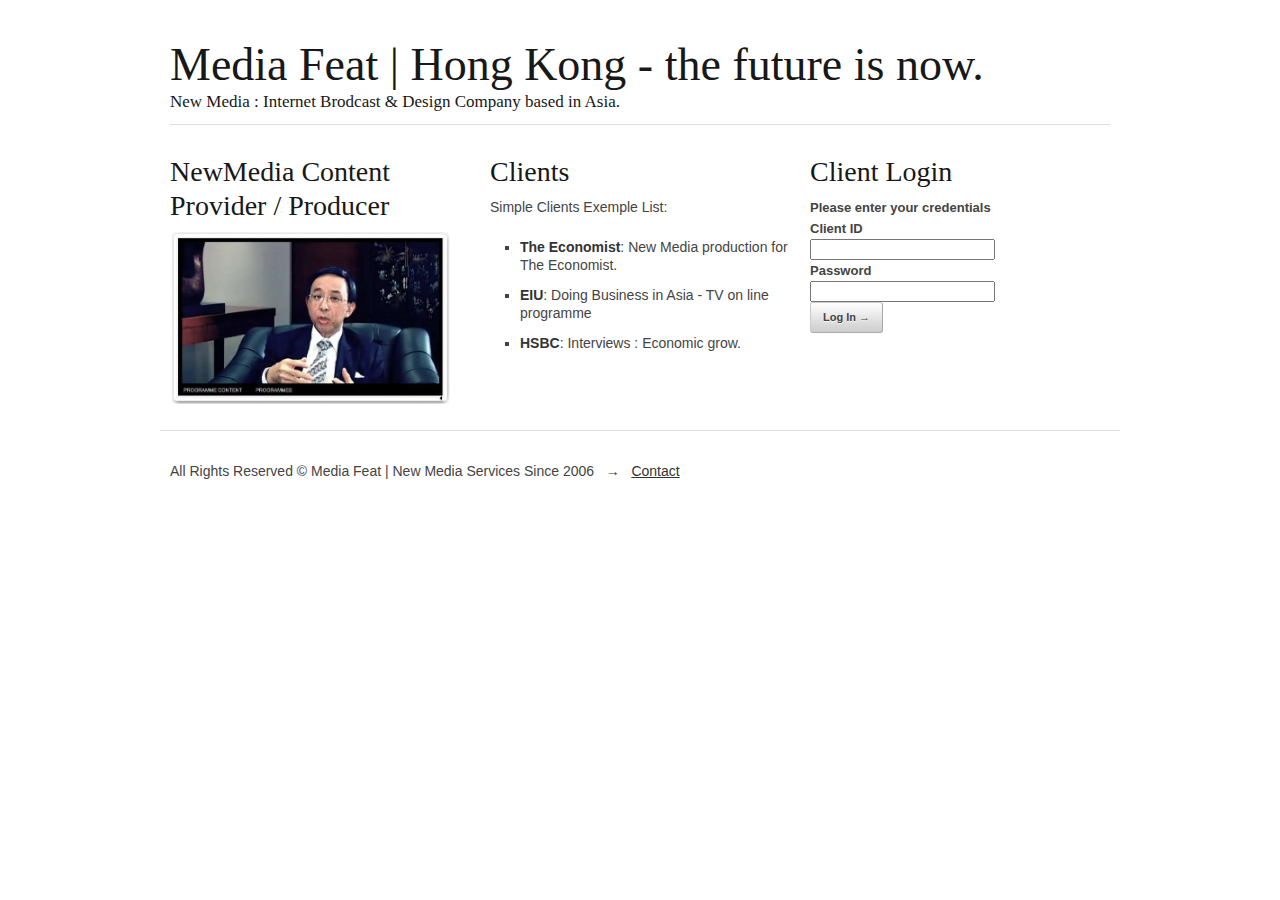
<file: index.html>
<!doctype html>
<!--[if lt IE 7 ]><html class="ie ie6" lang="en"> <![endif]-->
<!--[if IE 7 ]><html class="ie ie7" lang="en"> <![endif]-->
<!--[if IE 8 ]><html class="ie ie8" lang="en"> <![endif]-->
<!--[if (gte IE 9)|!(IE)]><!--><html lang="en"> <!--<![endif]-->
<head>
 
<meta charset="utf-8"/>
<title>Media Feat | Hong Kong - the future is now.</title>
<meta name="description" content="Media Feat | Hong Kong">
<meta name="author" content="Media Feat | Hong Kong">
<!--[if lt IE 9]>
		<script src="http://html5shim.googlecode.com/svn/trunk/html5.js"></script>
	<![endif]-->
 
<meta name="viewport" content="width=device-width, initial-scale=1, maximum-scale=1"/>
 
<meta name="google-site-verification" content="J5Jes_4GvC5O5lX2n43VJopeFG-y0S60xOU2uRZJtkw"/>
 
<script type="text/javascript">window.NREUM||(NREUM={}),__nr_require=function(t,e,n){function r(n){if(!e[n]){var o=e[n]={exports:{}};t[n][0].call(o.exports,function(e){var o=t[n][1][e];return r(o||e)},o,o.exports)}return e[n].exports}if("function"==typeof __nr_require)return __nr_require;for(var o=0;o<n.length;o++)r(n[o]);return r}({1:[function(t,e,n){function r(t){try{s.console&&console.log(t)}catch(e){}}var o,i=t("ee"),a=t(14),s={};try{o=localStorage.getItem("__nr_flags").split(","),console&&"function"==typeof console.log&&(s.console=!0,-1!==o.indexOf("dev")&&(s.dev=!0),-1!==o.indexOf("nr_dev")&&(s.nrDev=!0))}catch(c){}s.nrDev&&i.on("internal-error",function(t){r(t.stack)}),s.dev&&i.on("fn-err",function(t,e,n){r(n.stack)}),s.dev&&(r("NR AGENT IN DEVELOPMENT MODE"),r("flags: "+a(s,function(t,e){return t}).join(", ")))},{}],2:[function(t,e,n){function r(t,e,n,r,o){try{d?d-=1:i("err",[o||new UncaughtException(t,e,n)])}catch(s){try{i("ierr",[s,(new Date).getTime(),!0])}catch(c){}}return"function"==typeof f?f.apply(this,a(arguments)):!1}function UncaughtException(t,e,n){this.message=t||"Uncaught error with no additional information",this.sourceURL=e,this.line=n}function o(t){i("err",[t,(new Date).getTime()])}var i=t("handle"),a=t(15),s=t("ee"),c=t("loader"),f=window.onerror,u=!1,d=0;c.features.err=!0,t(1),window.onerror=r;try{throw new Error}catch(l){"stack"in l&&(t(8),t(7),"addEventListener"in window&&t(5),c.xhrWrappable&&t(9),u=!0)}s.on("fn-start",function(t,e,n){u&&(d+=1)}),s.on("fn-err",function(t,e,n){u&&(this.thrown=!0,o(n))}),s.on("fn-end",function(){u&&!this.thrown&&d>0&&(d-=1)}),s.on("internal-error",function(t){i("ierr",[t,(new Date).getTime(),!0])})},{}],3:[function(t,e,n){t("loader").features.ins=!0},{}],4:[function(t,e,n){function r(t){}if(window.performance&&window.performance.timing&&window.performance.getEntriesByType){var o=t("ee"),i=t("handle"),a=t(8),s=t(7);t("loader").features.stn=!0,t(6);var c=NREUM.o.EV;o.on("fn-start",function(t,e){var n=t[0];n instanceof c&&(this.bstStart=Date.now())}),o.on("fn-end",function(t,e){var n=t[0];n instanceof c&&i("bst",[n,e,this.bstStart,Date.now()])}),a.on("fn-start",function(t,e,n){this.bstStart=Date.now(),this.bstType=n}),a.on("fn-end",function(t,e){i("bstTimer",[e,this.bstStart,Date.now(),this.bstType])}),s.on("fn-start",function(){this.bstStart=Date.now()}),s.on("fn-end",function(t,e){i("bstTimer",[e,this.bstStart,Date.now(),"requestAnimationFrame"])}),o.on("pushState-start",function(t){this.time=Date.now(),this.startPath=location.pathname+location.hash}),o.on("pushState-end",function(t){i("bstHist",[location.pathname+location.hash,this.startPath,this.time])}),"addEventListener"in window.performance&&(window.performance.clearResourceTimings?window.performance.addEventListener("resourcetimingbufferfull",function(t){i("bstResource",[window.performance.getEntriesByType("resource")]),window.performance.clearResourceTimings()},!1):window.performance.addEventListener("webkitresourcetimingbufferfull",function(t){i("bstResource",[window.performance.getEntriesByType("resource")]),window.performance.webkitClearResourceTimings()},!1)),document.addEventListener("scroll",r,!1),document.addEventListener("keypress",r,!1),document.addEventListener("click",r,!1)}},{}],5:[function(t,e,n){function r(t){for(var e=t;e&&!e.hasOwnProperty(u);)e=Object.getPrototypeOf(e);e&&o(e)}function o(t){s.inPlace(t,[u,d],"-",i)}function i(t,e){return t[1]}var a=t("ee").get("events"),s=t(16)(a),c=t("gos"),f=XMLHttpRequest,u="addEventListener",d="removeEventListener";e.exports=a,"getPrototypeOf"in Object?(r(document),r(window),r(f.prototype)):f.prototype.hasOwnProperty(u)&&(o(window),o(f.prototype)),a.on(u+"-start",function(t,e){if(t[1]){var n=t[1];if("function"==typeof n){var r=c(n,"nr@wrapped",function(){return s(n,"fn-",null,n.name||"anonymous")});this.wrapped=t[1]=r}else"function"==typeof n.handleEvent&&s.inPlace(n,["handleEvent"],"fn-")}}),a.on(d+"-start",function(t){var e=this.wrapped;e&&(t[1]=e)})},{}],6:[function(t,e,n){var r=t("ee").get("history"),o=t(16)(r);e.exports=r,o.inPlace(window.history,["pushState","replaceState"],"-")},{}],7:[function(t,e,n){var r=t("ee").get("raf"),o=t(16)(r);e.exports=r,o.inPlace(window,["requestAnimationFrame","mozRequestAnimationFrame","webkitRequestAnimationFrame","msRequestAnimationFrame"],"raf-"),r.on("raf-start",function(t){t[0]=o(t[0],"fn-")})},{}],8:[function(t,e,n){function r(t,e,n){t[0]=a(t[0],"fn-",null,n)}function o(t,e,n){this.method=n,this.timerDuration="number"==typeof t[1]?t[1]:0,t[0]=a(t[0],"fn-",this,n)}var i=t("ee").get("timer"),a=t(16)(i);e.exports=i,a.inPlace(window,["setTimeout","setImmediate"],"setTimer-"),a.inPlace(window,["setInterval"],"setInterval-"),a.inPlace(window,["clearTimeout","clearImmediate"],"clearTimeout-"),i.on("setInterval-start",r),i.on("setTimer-start",o)},{}],9:[function(t,e,n){function r(t,e){d.inPlace(e,["onreadystatechange"],"fn-",s)}function o(){var t=this,e=u.context(t);t.readyState>3&&!e.resolved&&(e.resolved=!0,u.emit("xhr-resolved",[],t)),d.inPlace(t,v,"fn-",s)}function i(t){w.push(t),h&&(g=-g,b.data=g)}function a(){for(var t=0;t<w.length;t++)r([],w[t]);w.length&&(w=[])}function s(t,e){return e}function c(t,e){for(var n in t)e[n]=t[n];return e}t(5);var f=t("ee"),u=f.get("xhr"),d=t(16)(u),l=NREUM.o,p=l.XHR,h=l.MO,m="readystatechange",v=["onload","onerror","onabort","onloadstart","onloadend","onprogress","ontimeout"],w=[];e.exports=u;var y=window.XMLHttpRequest=function(t){var e=new p(t);try{u.emit("new-xhr",[e],e),e.addEventListener(m,o,!1)}catch(n){try{u.emit("internal-error",[n])}catch(r){}}return e};if(c(p,y),y.prototype=p.prototype,d.inPlace(y.prototype,["open","send"],"-xhr-",s),u.on("send-xhr-start",function(t,e){r(t,e),i(e)}),u.on("open-xhr-start",r),h){var g=1,b=document.createTextNode(g);new h(a).observe(b,{characterData:!0})}else f.on("fn-end",function(t){t[0]&&t[0].type===m||a()})},{}],10:[function(t,e,n){function r(t){var e=this.params,n=this.metrics;if(!this.ended){this.ended=!0;for(var r=0;l>r;r++)t.removeEventListener(d[r],this.listener,!1);if(!e.aborted){if(n.duration=(new Date).getTime()-this.startTime,4===t.readyState){e.status=t.status;var i=o(t,this.lastSize);if(i&&(n.rxSize=i),this.sameOrigin){var a=t.getResponseHeader("X-NewRelic-App-Data");a&&(e.cat=a.split(", ").pop())}}else e.status=0;n.cbTime=this.cbTime,u.emit("xhr-done",[t],t),c("xhr",[e,n,this.startTime])}}}function o(t,e){var n=t.responseType;if("json"===n&&null!==e)return e;var r="arraybuffer"===n||"blob"===n||"json"===n?t.response:t.responseText;return i(r)}function i(t){if("string"==typeof t&&t.length)return t.length;if("object"==typeof t){if("undefined"!=typeof ArrayBuffer&&t instanceof ArrayBuffer&&t.byteLength)return t.byteLength;if("undefined"!=typeof Blob&&t instanceof Blob&&t.size)return t.size;if(!("undefined"!=typeof FormData&&t instanceof FormData))try{return JSON.stringify(t).length}catch(e){return}}}function a(t,e){var n=f(e),r=t.params;r.host=n.hostname+":"+n.port,r.pathname=n.pathname,t.sameOrigin=n.sameOrigin}var s=t("loader");if(s.xhrWrappable){var c=t("handle"),f=t(11),u=t("ee"),d=["load","error","abort","timeout"],l=d.length,p=t("id"),h=t(13),m=window.XMLHttpRequest;s.features.xhr=!0,t(9),u.on("new-xhr",function(t){var e=this;e.totalCbs=0,e.called=0,e.cbTime=0,e.end=r,e.ended=!1,e.xhrGuids={},e.lastSize=null,h&&(h>34||10>h)||window.opera||t.addEventListener("progress",function(t){e.lastSize=t.loaded},!1)}),u.on("open-xhr-start",function(t){this.params={method:t[0]},a(this,t[1]),this.metrics={}}),u.on("open-xhr-end",function(t,e){"loader_config"in NREUM&&"xpid"in NREUM.loader_config&&this.sameOrigin&&e.setRequestHeader("X-NewRelic-ID",NREUM.loader_config.xpid)}),u.on("send-xhr-start",function(t,e){var n=this.metrics,r=t[0],o=this;if(n&&r){var a=i(r);a&&(n.txSize=a)}this.startTime=(new Date).getTime(),this.listener=function(t){try{"abort"===t.type&&(o.params.aborted=!0),("load"!==t.type||o.called===o.totalCbs&&(o.onloadCalled||"function"!=typeof e.onload))&&o.end(e)}catch(n){try{u.emit("internal-error",[n])}catch(r){}}};for(var s=0;l>s;s++)e.addEventListener(d[s],this.listener,!1)}),u.on("xhr-cb-time",function(t,e,n){this.cbTime+=t,e?this.onloadCalled=!0:this.called+=1,this.called!==this.totalCbs||!this.onloadCalled&&"function"==typeof n.onload||this.end(n)}),u.on("xhr-load-added",function(t,e){var n=""+p(t)+!!e;this.xhrGuids&&!this.xhrGuids[n]&&(this.xhrGuids[n]=!0,this.totalCbs+=1)}),u.on("xhr-load-removed",function(t,e){var n=""+p(t)+!!e;this.xhrGuids&&this.xhrGuids[n]&&(delete this.xhrGuids[n],this.totalCbs-=1)}),u.on("addEventListener-end",function(t,e){e instanceof m&&"load"===t[0]&&u.emit("xhr-load-added",[t[1],t[2]],e)}),u.on("removeEventListener-end",function(t,e){e instanceof m&&"load"===t[0]&&u.emit("xhr-load-removed",[t[1],t[2]],e)}),u.on("fn-start",function(t,e,n){e instanceof m&&("onload"===n&&(this.onload=!0),("load"===(t[0]&&t[0].type)||this.onload)&&(this.xhrCbStart=(new Date).getTime()))}),u.on("fn-end",function(t,e){this.xhrCbStart&&u.emit("xhr-cb-time",[(new Date).getTime()-this.xhrCbStart,this.onload,e],e)})}},{}],11:[function(t,e,n){e.exports=function(t){var e=document.createElement("a"),n=window.location,r={};e.href=t,r.port=e.port;var o=e.href.split("://");!r.port&&o[1]&&(r.port=o[1].split("/")[0].split("@").pop().split(":")[1]),r.port&&"0"!==r.port||(r.port="https"===o[0]?"443":"80"),r.hostname=e.hostname||n.hostname,r.pathname=e.pathname,r.protocol=o[0],"/"!==r.pathname.charAt(0)&&(r.pathname="/"+r.pathname);var i=!e.protocol||":"===e.protocol||e.protocol===n.protocol,a=e.hostname===document.domain&&e.port===n.port;return r.sameOrigin=i&&(!e.hostname||a),r}},{}],12:[function(t,e,n){function r(t,e){return function(){o(t,[(new Date).getTime()].concat(a(arguments)),null,e)}}var o=t("handle"),i=t(14),a=t(15);"undefined"==typeof window.newrelic&&(newrelic=NREUM);var s=["setPageViewName","addPageAction","setCustomAttribute","finished","addToTrace","inlineHit"],c=["addPageAction"],f="api-";i(s,function(t,e){newrelic[e]=r(f+e,"api")}),i(c,function(t,e){newrelic[e]=r(f+e)}),e.exports=newrelic,newrelic.noticeError=function(t){"string"==typeof t&&(t=new Error(t)),o("err",[t,(new Date).getTime()])}},{}],13:[function(t,e,n){var r=0,o=navigator.userAgent.match(/Firefox[\/\s](\d+\.\d+)/);o&&(r=+o[1]),e.exports=r},{}],14:[function(t,e,n){function r(t,e){var n=[],r="",i=0;for(r in t)o.call(t,r)&&(n[i]=e(r,t[r]),i+=1);return n}var o=Object.prototype.hasOwnProperty;e.exports=r},{}],15:[function(t,e,n){function r(t,e,n){e||(e=0),"undefined"==typeof n&&(n=t?t.length:0);for(var r=-1,o=n-e||0,i=Array(0>o?0:o);++r<o;)i[r]=t[e+r];return i}e.exports=r},{}],16:[function(t,e,n){function r(t){return!(t&&"function"==typeof t&&t.apply&&!t[a])}var o=t("ee"),i=t(15),a="nr@original",s=Object.prototype.hasOwnProperty,c=!1;e.exports=function(t){function e(t,e,n,o){function nrWrapper(){var r,a,s,c;try{a=this,r=i(arguments),s="function"==typeof n?n(r,a):n||{}}catch(u){d([u,"",[r,a,o],s])}f(e+"start",[r,a,o],s);try{return c=t.apply(a,r)}catch(l){throw f(e+"err",[r,a,l],s),l}finally{f(e+"end",[r,a,c],s)}}return r(t)?t:(e||(e=""),nrWrapper[a]=t,u(t,nrWrapper),nrWrapper)}function n(t,n,o,i){o||(o="");var a,s,c,f="-"===o.charAt(0);for(c=0;c<n.length;c++)s=n[c],a=t[s],r(a)||(t[s]=e(a,f?s+o:o,i,s))}function f(e,n,r){if(!c){c=!0;try{t.emit(e,n,r)}catch(o){d([o,e,n,r])}c=!1}}function u(t,e){if(Object.defineProperty&&Object.keys)try{var n=Object.keys(t);return n.forEach(function(n){Object.defineProperty(e,n,{get:function(){return t[n]},set:function(e){return t[n]=e,e}})}),e}catch(r){d([r])}for(var o in t)s.call(t,o)&&(e[o]=t[o]);return e}function d(e){try{t.emit("internal-error",e)}catch(n){}}return t||(t=o),e.inPlace=n,e.flag=a,e}},{}],ee:[function(t,e,n){function r(){}function o(t){function e(t){return t&&t instanceof r?t:t?s(t,a,i):i()}function n(n,r,o){t&&t(n,r,o);for(var i=e(o),a=l(n),s=a.length,c=0;s>c;c++)a[c].apply(i,r);var u=f[v[n]];return u&&u.push([w,n,r,i]),i}function d(t,e){m[t]=l(t).concat(e)}function l(t){return m[t]||[]}function p(t){return u[t]=u[t]||o(n)}function h(t,e){c(t,function(t,n){e=e||"feature",v[n]=e,e in f||(f[e]=[])})}var m={},v={},w={on:d,emit:n,get:p,listeners:l,context:e,buffer:h};return w}function i(){return new r}var a="nr@context",s=t("gos"),c=t(14),f={},u={},d=e.exports=o();d.backlog=f},{}],gos:[function(t,e,n){function r(t,e,n){if(o.call(t,e))return t[e];var r=n();if(Object.defineProperty&&Object.keys)try{return Object.defineProperty(t,e,{value:r,writable:!0,enumerable:!1}),r}catch(i){}return t[e]=r,r}var o=Object.prototype.hasOwnProperty;e.exports=r},{}],handle:[function(t,e,n){function r(t,e,n,r){o.buffer([t],r),o.emit(t,e,n)}var o=t("ee").get("handle");e.exports=r,r.ee=o},{}],id:[function(t,e,n){function r(t){var e=typeof t;return!t||"object"!==e&&"function"!==e?-1:t===window?0:a(t,i,function(){return o++})}var o=1,i="nr@id",a=t("gos");e.exports=r},{}],loader:[function(t,e,n){function r(){if(!m++){var t=h.info=NREUM.info,e=u.getElementsByTagName("script")[0];if(t&&t.licenseKey&&t.applicationID&&e){c(l,function(e,n){t[e]||(t[e]=n)});var n="https"===d.split(":")[0]||t.sslForHttp;h.proto=n?"https://":"http://",s("mark",["onload",a()],null,"api");var r=u.createElement("script");r.src=h.proto+t.agent,e.parentNode.insertBefore(r,e)}}}function o(){"complete"===u.readyState&&i()}function i(){s("mark",["domContent",a()],null,"api")}function a(){return(new Date).getTime()}var s=t("handle"),c=t(14),f=window,u=f.document;NREUM.o={ST:setTimeout,CT:clearTimeout,XHR:f.XMLHttpRequest,REQ:f.Request,EV:f.Event,PR:f.Promise,MO:f.MutationObserver},t(12);var d=""+location,l={beacon:"bam.nr-data.net",errorBeacon:"bam.nr-data.net",agent:"js-agent.newrelic.com/nr-918.min.js"},p=window.XMLHttpRequest&&XMLHttpRequest.prototype&&XMLHttpRequest.prototype.addEventListener&&!/CriOS/.test(navigator.userAgent),h=e.exports={offset:a(),origin:d,features:{},xhrWrappable:p};u.addEventListener?(u.addEventListener("DOMContentLoaded",i,!1),f.addEventListener("load",r,!1)):(u.attachEvent("onreadystatechange",o),f.attachEvent("onload",r)),s("mark",["firstbyte",a()],null,"api");var m=0},{}]},{},["loader",2,10,4,3]);;NREUM.info={beacon:"bam.nr-data.net",errorBeacon:"bam.nr-data.net",licenseKey:"9d98e118fa",applicationID:"17145581",sa:1,agent:"js-agent.newrelic.com/nr-918.min.js"}</script><script type="text/javascript">
//<![CDATA[
try{if (!window.CloudFlare) {var CloudFlare=[{verbose:0,p:0,byc:0,owlid:"cf",bag2:1,mirage2:0,oracle:0,paths:{cloudflare:"/cdn-cgi/nexp/dok3v=1613a3a185/"},atok:"2acb7743599a8b7b9cc289c42812b1df",petok:"a3cc23d74116eef9d145d9e24c70e0b6f7c83cac-1471844673-86400",zone:"mediafeat.com",rocket:"a",apps:0,sha2test:0}];document.write('<script type="text/javascript" src="//ajax.cloudflare.com/cdn-cgi/nexp/dok3v=0489c402f5/cloudflare.min.js"><'+'\/script>');}}catch(e){};
//]]>
</script>
<link rel="stylesheet" href="stylesheets/base.css">
<link rel="stylesheet" href="stylesheets/mf.css">
<link rel="stylesheet" href="stylesheets/layout.css">
 
<link rel="shortcut icon" href="images/favicon.ico">
<link rel="apple-touch-icon" href="images/apple-touch-icon.png">
<link rel="apple-touch-icon" sizes="72x72" href="images/apple-touch-icon-72x72.png"/>
<link rel="apple-touch-icon" sizes="114x114" href="images/apple-touch-icon-114x114.png"/>
<script type="text/rocketscript">
window.NREUM||(NREUM={}),__nr_require=function(t,e,n){function r(n){if(!e[n]){var o=e[n]={exports:{}};t[n][0].call(o.exports,function(e){var o=t[n][1][e];return r(o||e)},o,o.exports)}return e[n].exports}if("function"==typeof __nr_require)return __nr_require;for(var o=0;o<n.length;o++)r(n[o]);return r}({1:[function(t,e,n){function r(t){try{s.console&&console.log(t)}catch(e){}}var o,i=t("ee"),a=t(13),s={};try{o=localStorage.getItem("__nr_flags").split(","),console&&"function"==typeof console.log&&(s.console=!0,-1!==o.indexOf("dev")&&(s.dev=!0),-1!==o.indexOf("nr_dev")&&(s.nrDev=!0))}catch(c){}s.nrDev&&i.on("internal-error",function(t){r(t.stack)}),s.dev&&i.on("fn-err",function(t,e,n){r(n.stack)}),s.dev&&(r("NR AGENT IN DEVELOPMENT MODE"),r("flags: "+a(s,function(t,e){return t}).join(", ")))},{}],2:[function(t,e,n){function r(t,e,n,r,o){try{d?d-=1:i("err",[o||new UncaughtException(t,e,n)])}catch(s){try{i("ierr",[s,(new Date).getTime(),!0])}catch(c){}}return"function"==typeof f?f.apply(this,a(arguments)):!1}function UncaughtException(t,e,n){this.message=t||"Uncaught error with no additional information",this.sourceURL=e,this.line=n}function o(t){i("err",[t,(new Date).getTime()])}var i=t("handle"),a=t(14),s=t("ee"),c=t("loader"),f=window.onerror,u=!1,d=0;c.features.err=!0,t(1),window.onerror=r;try{throw new Error}catch(l){"stack"in l&&(t(7),t(6),"addEventListener"in window&&t(4),c.xhrWrappable&&t(8),u=!0)}s.on("fn-start",function(t,e,n){u&&(d+=1)}),s.on("fn-err",function(t,e,n){u&&(this.thrown=!0,o(n))}),s.on("fn-end",function(){u&&!this.thrown&&d>0&&(d-=1)}),s.on("internal-error",function(t){i("ierr",[t,(new Date).getTime(),!0])})},{}],3:[function(t,e,n){function r(t){}if(window.performance&&window.performance.timing&&window.performance.getEntriesByType){var o=t("ee"),i=t("handle"),a=t(7),s=t(6);t("loader").features.stn=!0,t(5);var c=NREUM.o.EV;o.on("fn-start",function(t,e){var n=t[0];n instanceof c&&(this.bstStart=Date.now())}),o.on("fn-end",function(t,e){var n=t[0];n instanceof c&&i("bst",[n,e,this.bstStart,Date.now()])}),a.on("fn-start",function(t,e,n){this.bstStart=Date.now(),this.bstType=n}),a.on("fn-end",function(t,e){i("bstTimer",[e,this.bstStart,Date.now(),this.bstType])}),s.on("fn-start",function(){this.bstStart=Date.now()}),s.on("fn-end",function(t,e){i("bstTimer",[e,this.bstStart,Date.now(),"requestAnimationFrame"])}),o.on("pushState-start",function(t){this.time=Date.now(),this.startPath=location.pathname+location.hash}),o.on("pushState-end",function(t){i("bstHist",[location.pathname+location.hash,this.startPath,this.time])}),"addEventListener"in window.performance&&(window.performance.clearResourceTimings?window.performance.addEventListener("resourcetimingbufferfull",function(t){i("bstResource",[window.performance.getEntriesByType("resource")]),window.performance.clearResourceTimings()},!1):window.performance.addEventListener("webkitresourcetimingbufferfull",function(t){i("bstResource",[window.performance.getEntriesByType("resource")]),window.performance.webkitClearResourceTimings()},!1)),document.addEventListener("scroll",r,!1),document.addEventListener("keypress",r,!1),document.addEventListener("click",r,!1)}},{}],4:[function(t,e,n){function r(t){for(var e=t;e&&!e.hasOwnProperty(u);)e=Object.getPrototypeOf(e);e&&o(e)}function o(t){s.inPlace(t,[u,d],"-",i)}function i(t,e){return t[1]}var a=t("ee").get("events"),s=t(15)(a),c=t("gos"),f=XMLHttpRequest,u="addEventListener",d="removeEventListener";e.exports=a,"getPrototypeOf"in Object?(r(document),r(window),r(f.prototype)):f.prototype.hasOwnProperty(u)&&(o(window),o(f.prototype)),a.on(u+"-start",function(t,e){if(t[1]){var n=t[1];if("function"==typeof n){var r=c(n,"nr@wrapped",function(){return s(n,"fn-",null,n.name||"anonymous")});this.wrapped=t[1]=r}else"function"==typeof n.handleEvent&&s.inPlace(n,["handleEvent"],"fn-")}}),a.on(d+"-start",function(t){var e=this.wrapped;e&&(t[1]=e)})},{}],5:[function(t,e,n){var r=t("ee").get("history"),o=t(15)(r);e.exports=r,o.inPlace(window.history,["pushState","replaceState"],"-")},{}],6:[function(t,e,n){var r=t("ee").get("raf"),o=t(15)(r);e.exports=r,o.inPlace(window,["requestAnimationFrame","mozRequestAnimationFrame","webkitRequestAnimationFrame","msRequestAnimationFrame"],"raf-"),r.on("raf-start",function(t){t[0]=o(t[0],"fn-")})},{}],7:[function(t,e,n){function r(t,e,n){t[0]=a(t[0],"fn-",null,n)}function o(t,e,n){this.method=n,this.timerDuration="number"==typeof t[1]?t[1]:0,t[0]=a(t[0],"fn-",this,n)}var i=t("ee").get("timer"),a=t(15)(i);e.exports=i,a.inPlace(window,["setTimeout","setImmediate"],"setTimer-"),a.inPlace(window,["setInterval"],"setInterval-"),a.inPlace(window,["clearTimeout","clearImmediate"],"clearTimeout-"),i.on("setInterval-start",r),i.on("setTimer-start",o)},{}],8:[function(t,e,n){function r(t,e){d.inPlace(e,["onreadystatechange"],"fn-",s)}function o(){var t=this,e=u.context(t);t.readyState>3&&!e.resolved&&(e.resolved=!0,u.emit("xhr-resolved",[],t)),d.inPlace(t,v,"fn-",s)}function i(t){w.push(t),h&&(g=-g,b.data=g)}function a(){for(var t=0;t<w.length;t++)r([],w[t]);w.length&&(w=[])}function s(t,e){return e}function c(t,e){for(var n in t)e[n]=t[n];return e}t(4);var f=t("ee"),u=f.get("xhr"),d=t(15)(u),l=NREUM.o,p=l.XHR,h=l.MO,m="readystatechange",v=["onload","onerror","onabort","onloadstart","onloadend","onprogress","ontimeout"],w=[];e.exports=u;var y=window.XMLHttpRequest=function(t){var e=new p(t);try{u.emit("new-xhr",[e],e),e.addEventListener(m,o,!1)}catch(n){try{u.emit("internal-error",[n])}catch(r){}}return e};if(c(p,y),y.prototype=p.prototype,d.inPlace(y.prototype,["open","send"],"-xhr-",s),u.on("send-xhr-start",function(t,e){r(t,e),i(e)}),u.on("open-xhr-start",r),h){var g=1,b=document.createTextNode(g);new h(a).observe(b,{characterData:!0})}else f.on("fn-end",function(t){t[0]&&t[0].type===m||a()})},{}],9:[function(t,e,n){function r(t){var e=this.params,n=this.metrics;if(!this.ended){this.ended=!0;for(var r=0;l>r;r++)t.removeEventListener(d[r],this.listener,!1);if(!e.aborted){if(n.duration=(new Date).getTime()-this.startTime,4===t.readyState){e.status=t.status;var i=o(t,this.lastSize);if(i&&(n.rxSize=i),this.sameOrigin){var a=t.getResponseHeader("X-NewRelic-App-Data");a&&(e.cat=a.split(", ").pop())}}else e.status=0;n.cbTime=this.cbTime,u.emit("xhr-done",[t],t),c("xhr",[e,n,this.startTime])}}}function o(t,e){var n=t.responseType;if("json"===n&&null!==e)return e;var r="arraybuffer"===n||"blob"===n||"json"===n?t.response:t.responseText;return i(r)}function i(t){if("string"==typeof t&&t.length)return t.length;if("object"==typeof t){if("undefined"!=typeof ArrayBuffer&&t instanceof ArrayBuffer&&t.byteLength)return t.byteLength;if("undefined"!=typeof Blob&&t instanceof Blob&&t.size)return t.size;if(!("undefined"!=typeof FormData&&t instanceof FormData))try{return JSON.stringify(t).length}catch(e){return}}}function a(t,e){var n=f(e),r=t.params;r.host=n.hostname+":"+n.port,r.pathname=n.pathname,t.sameOrigin=n.sameOrigin}var s=t("loader");if(s.xhrWrappable){var c=t("handle"),f=t(10),u=t("ee"),d=["load","error","abort","timeout"],l=d.length,p=t("id"),h=t(12),m=window.XMLHttpRequest;s.features.xhr=!0,t(8),u.on("new-xhr",function(t){var e=this;e.totalCbs=0,e.called=0,e.cbTime=0,e.end=r,e.ended=!1,e.xhrGuids={},e.lastSize=null,h&&(h>34||10>h)||window.opera||t.addEventListener("progress",function(t){e.lastSize=t.loaded},!1)}),u.on("open-xhr-start",function(t){this.params={method:t[0]},a(this,t[1]),this.metrics={}}),u.on("open-xhr-end",function(t,e){"loader_config"in NREUM&&"xpid"in NREUM.loader_config&&this.sameOrigin&&e.setRequestHeader("X-NewRelic-ID",NREUM.loader_config.xpid)}),u.on("send-xhr-start",function(t,e){var n=this.metrics,r=t[0],o=this;if(n&&r){var a=i(r);a&&(n.txSize=a)}this.startTime=(new Date).getTime(),this.listener=function(t){try{"abort"===t.type&&(o.params.aborted=!0),("load"!==t.type||o.called===o.totalCbs&&(o.onloadCalled||"function"!=typeof e.onload))&&o.end(e)}catch(n){try{u.emit("internal-error",[n])}catch(r){}}};for(var s=0;l>s;s++)e.addEventListener(d[s],this.listener,!1)}),u.on("xhr-cb-time",function(t,e,n){this.cbTime+=t,e?this.onloadCalled=!0:this.called+=1,this.called!==this.totalCbs||!this.onloadCalled&&"function"==typeof n.onload||this.end(n)}),u.on("xhr-load-added",function(t,e){var n=""+p(t)+!!e;this.xhrGuids&&!this.xhrGuids[n]&&(this.xhrGuids[n]=!0,this.totalCbs+=1)}),u.on("xhr-load-removed",function(t,e){var n=""+p(t)+!!e;this.xhrGuids&&this.xhrGuids[n]&&(delete this.xhrGuids[n],this.totalCbs-=1)}),u.on("addEventListener-end",function(t,e){e instanceof m&&"load"===t[0]&&u.emit("xhr-load-added",[t[1],t[2]],e)}),u.on("removeEventListener-end",function(t,e){e instanceof m&&"load"===t[0]&&u.emit("xhr-load-removed",[t[1],t[2]],e)}),u.on("fn-start",function(t,e,n){e instanceof m&&("onload"===n&&(this.onload=!0),("load"===(t[0]&&t[0].type)||this.onload)&&(this.xhrCbStart=(new Date).getTime()))}),u.on("fn-end",function(t,e){this.xhrCbStart&&u.emit("xhr-cb-time",[(new Date).getTime()-this.xhrCbStart,this.onload,e],e)})}},{}],10:[function(t,e,n){e.exports=function(t){var e=document.createElement("a"),n=window.location,r={};e.href=t,r.port=e.port;var o=e.href.split("://");!r.port&&o[1]&&(r.port=o[1].split("/")[0].split("@").pop().split(":")[1]),r.port&&"0"!==r.port||(r.port="https"===o[0]?"443":"80"),r.hostname=e.hostname||n.hostname,r.pathname=e.pathname,r.protocol=o[0],"/"!==r.pathname.charAt(0)&&(r.pathname="/"+r.pathname);var i=!e.protocol||":"===e.protocol||e.protocol===n.protocol,a=e.hostname===document.domain&&e.port===n.port;return r.sameOrigin=i&&(!e.hostname||a),r}},{}],11:[function(t,e,n){function r(t,e){return function(){o(t,[(new Date).getTime()].concat(a(arguments)),null,e)}}var o=t("handle"),i=t(13),a=t(14);"undefined"==typeof window.newrelic&&(newrelic=NREUM);var s=["setPageViewName","addPageAction","setCustomAttribute","finished","addToTrace","inlineHit"],c=["addPageAction"],f="api-";i(s,function(t,e){newrelic[e]=r(f+e,"api")}),i(c,function(t,e){newrelic[e]=r(f+e)}),e.exports=newrelic,newrelic.noticeError=function(t){"string"==typeof t&&(t=new Error(t)),o("err",[t,(new Date).getTime()])}},{}],12:[function(t,e,n){var r=0,o=navigator.userAgent.match(/Firefox[\/\s](\d+\.\d+)/);o&&(r=+o[1]),e.exports=r},{}],13:[function(t,e,n){function r(t,e){var n=[],r="",i=0;for(r in t)o.call(t,r)&&(n[i]=e(r,t[r]),i+=1);return n}var o=Object.prototype.hasOwnProperty;e.exports=r},{}],14:[function(t,e,n){function r(t,e,n){e||(e=0),"undefined"==typeof n&&(n=t?t.length:0);for(var r=-1,o=n-e||0,i=Array(0>o?0:o);++r<o;)i[r]=t[e+r];return i}e.exports=r},{}],15:[function(t,e,n){function r(t){return!(t&&"function"==typeof t&&t.apply&&!t[a])}var o=t("ee"),i=t(14),a="nr@original",s=Object.prototype.hasOwnProperty,c=!1;e.exports=function(t){function e(t,e,n,o){function nrWrapper(){var r,a,s,c;try{a=this,r=i(arguments),s="function"==typeof n?n(r,a):n||{}}catch(u){d([u,"",[r,a,o],s])}f(e+"start",[r,a,o],s);try{return c=t.apply(a,r)}catch(l){throw f(e+"err",[r,a,l],s),l}finally{f(e+"end",[r,a,c],s)}}return r(t)?t:(e||(e=""),nrWrapper[a]=t,u(t,nrWrapper),nrWrapper)}function n(t,n,o,i){o||(o="");var a,s,c,f="-"===o.charAt(0);for(c=0;c<n.length;c++)s=n[c],a=t[s],r(a)||(t[s]=e(a,f?s+o:o,i,s))}function f(e,n,r){if(!c){c=!0;try{t.emit(e,n,r)}catch(o){d([o,e,n,r])}c=!1}}function u(t,e){if(Object.defineProperty&&Object.keys)try{var n=Object.keys(t);return n.forEach(function(n){Object.defineProperty(e,n,{get:function(){return t[n]},set:function(e){return t[n]=e,e}})}),e}catch(r){d([r])}for(var o in t)s.call(t,o)&&(e[o]=t[o]);return e}function d(e){try{t.emit("internal-error",e)}catch(n){}}return t||(t=o),e.inPlace=n,e.flag=a,e}},{}],ee:[function(t,e,n){function r(){}function o(t){function e(t){return t&&t instanceof r?t:t?s(t,a,i):i()}function n(n,r,o){t&&t(n,r,o);for(var i=e(o),a=l(n),s=a.length,c=0;s>c;c++)a[c].apply(i,r);var u=f[v[n]];return u&&u.push([w,n,r,i]),i}function d(t,e){m[t]=l(t).concat(e)}function l(t){return m[t]||[]}function p(t){return u[t]=u[t]||o(n)}function h(t,e){c(t,function(t,n){e=e||"feature",v[n]=e,e in f||(f[e]=[])})}var m={},v={},w={on:d,emit:n,get:p,listeners:l,context:e,buffer:h};return w}function i(){return new r}var a="nr@context",s=t("gos"),c=t(13),f={},u={},d=e.exports=o();d.backlog=f},{}],gos:[function(t,e,n){function r(t,e,n){if(o.call(t,e))return t[e];var r=n();if(Object.defineProperty&&Object.keys)try{return Object.defineProperty(t,e,{value:r,writable:!0,enumerable:!1}),r}catch(i){}return t[e]=r,r}var o=Object.prototype.hasOwnProperty;e.exports=r},{}],handle:[function(t,e,n){function r(t,e,n,r){o.buffer([t],r),o.emit(t,e,n)}var o=t("ee").get("handle");e.exports=r,r.ee=o},{}],id:[function(t,e,n){function r(t){var e=typeof t;return!t||"object"!==e&&"function"!==e?-1:t===window?0:a(t,i,function(){return o++})}var o=1,i="nr@id",a=t("gos");e.exports=r},{}],loader:[function(t,e,n){function r(){if(!m++){var t=h.info=NREUM.info,e=u.getElementsByTagName("script")[0];if(t&&t.licenseKey&&t.applicationID&&e){c(l,function(e,n){t[e]||(t[e]=n)});var n="https"===d.split(":")[0]||t.sslForHttp;h.proto=n?"https://":"http://",s("mark",["onload",a()],null,"api");var r=u.createElement("script");r.src=h.proto+t.agent,e.parentNode.insertBefore(r,e)}}}function o(){"complete"===u.readyState&&i()}function i(){s("mark",["domContent",a()],null,"api")}function a(){return(new Date).getTime()}var s=t("handle"),c=t(13),f=window,u=f.document;NREUM.o={ST:setTimeout,CT:clearTimeout,XHR:f.XMLHttpRequest,REQ:f.Request,EV:f.Event,PR:f.Promise,MO:f.MutationObserver},t(11);var d=""+location,l={beacon:"bam.nr-data.net",errorBeacon:"bam.nr-data.net",agent:"js-agent.newrelic.com/nr-918.min.js"},p=window.XMLHttpRequest&&XMLHttpRequest.prototype&&XMLHttpRequest.prototype.addEventListener&&!/CriOS/.test(navigator.userAgent),h=e.exports={offset:a(),origin:d,features:{},xhrWrappable:p};u.addEventListener?(u.addEventListener("DOMContentLoaded",i,!1),f.addEventListener("load",r,!1)):(u.attachEvent("onreadystatechange",o),f.attachEvent("onload",r)),s("mark",["firstbyte",a()],null,"api");var m=0},{}]},{},["loader",2,9,3]);
;NREUM.info={beacon:"bam.nr-data.net",errorBeacon:"bam.nr-data.net",licenseKey:"9d98e118fa",applicationID:"17145581",sa:1}
</script>
</head>
<body>
 
 
<div class="container">
<div class="sixteen columns">
<h1 class="remove-bottom" style="margin-top: 40px">Media Feat | Hong Kong - the future is now.</h1>
<h5>New Media : Internet Brodcast &amp; Design Company based in Asia.</h5>
<hr/>
</div>
<div class="one-third column">
<h3>NewMedia Content Provider / Producer</h3>
<p>
<img width="280" src="images/hsbc3.jpg" alt="Illustration of Responsive"/>
</p>
</div>
<div class="one-third column">
<h3>Clients</h3>
<p>Simple Clients Exemple List:</p>
<ul class="square">
<li><strong>The Economist</strong>: New Media production for The Economist.</li>
<li><strong>EIU</strong>: Doing Business in Asia - TV on line programme</li>
<li><strong>HSBC</strong>: Interviews : Economic grow.</li>
</ul>
</div>
<div class="one-third column">
<h3>Client Login</h3>
<form class="col col_6">
<fieldset>
<legend>Please enter your credentials</legend>
<div>
<label for="name">Client ID</label>
<input type="name" id="email" required="required" class="box_shadow"/>
</div>
<div>
<label for="name">Password</label>
<input type="name" id="phone" required="required" class="box_shadow" min="10"/>
</div>
<input type="submit" value="Log In &rarr;"/>
</fieldset>
</form>
</div>
<hr/>
<div class="sixteen columns">
All Rights Reserved &copy; Media Feat | New Media Services Since 2006 &nbsp;&nbsp;<strong>&rarr;</strong>&nbsp;&nbsp;
<script language="javascript" type="text/rocketscript">
//<![CDATA[
function m_sfcon (u) {
pre = "mail";
url = pre + "to:" + u;
document.location.href = url + "@mediafeat.com";
}
//]]>
</script>
<a href="javascript:m_sfcon('mf')"><font size="" color="">Contact </font> </a>
</div>
</div> 
 
<script data-rocketsrc="//ajax.googleapis.com/ajax/libs/jquery/1.5.1/jquery.js" type="text/rocketscript"></script>
<script type="text/rocketscript">window.jQuery || document.write("<script src='javascripts/jquery-1.5.1.min.js'>\x3C/script>")</script>
<script data-rocketsrc="javascripts/app.js" type="text/rocketscript"></script>
 
</body>
</html>
</file>
<file: stylesheets/mf.css>
/* 
* mediafeat
*/


/* Table of Contents
==================================================
	#Base 960 Grid    
	#Tablet (Portrait)
	#Mobile (Portrait) 
	#Mobile (Landscape)
	#Clearing */
	
	

/* #Base 960 Grid 
================================================== */

	.container { position: relative; width: 960px; margin: 0 auto; padding: 0; }
	.column, .columns { float: left; display: inline; margin-left: 10px; margin-right: 10px; }
	.row { margin-bottom: 20px; }
	
	/* Nested Column Classes */
	.column.alpha, .columns.alpha 				{ margin-left: 0; }
	.column.omega, .columns.omega 				{ margin-right: 0; }
	
	/* Base Grid */
	.container .one.column 							{ width: 40px;  }
	.container .two.columns 						{ width: 100px; }
	.container .three.columns 					{ width: 160px; }
	.container .four.columns 						{ width: 220px; }
	.container .five.columns 						{ width: 280px; }
	.container .six.columns 						{ width: 340px; }
	.container .seven.columns 					{ width: 400px; }	
	.container .eight.columns 					{ width: 460px; }
	.container .nine.columns 						{ width: 520px; }
	.container .ten.columns 						{ width: 580px; }	
	.container .eleven.columns 					{ width: 640px; }	
	.container .twelve.columns 					{ width: 700px; }
	.container .thirteen.columns 				{ width: 760px; }	
	.container .fourteen.columns 				{ width: 820px; }	
	.container .fifteen.columns 				{ width: 880px; }
	.container .sixteen.columns 				{ width: 940px; }
	
	.container .one-third.column				{ width: 300px; }
	.container .two-thirds.column				{ width: 620px; }
	
	/* Offsets */	
	.container .offset-by-one 					{ padding-left: 60px;  }
	.container .offset-by-two 					{ padding-left: 120px; }
	.container .offset-by-three 				{ padding-left: 180px; }
	.container .offset-by-four 					{ padding-left: 240px; }
	.container .offset-by-five 					{ padding-left: 300px; }
	.container .offset-by-six 					{ padding-left: 360px; }
	.container .offset-by-seven 				{ padding-left: 420px; }
	.container .offset-by-eight 				{ padding-left: 480px; }
	.container .offset-by-nine 					{ padding-left: 540px; }
	.container .offset-by-ten 					{ padding-left: 600px; }
	.container .offset-by-eleven 				{ padding-left: 660px; }
	.container .offset-by-twelve 				{ padding-left: 720px; }
	.container .offset-by-thirteen 			{ padding-left: 780px; }
	.container .offset-by-fourteen 			{ padding-left: 840px; }
	.container .offset-by-fifteen 			{ padding-left: 900px; }
	
	
	
/* #Tablet (Portrait)
================================================== */	

	/* Note: Design for a width of 768px */

	@media only screen and (min-width: 768px) and (max-width: 959px) {
		.container { width: 768px; }
		.container .column, 
		.container .columns { margin-left: 10px; margin-right: 10px;  }
		.column.alpha, .columns.alpha 				{ margin-left: 0; margin-right: 10px; }
		.column.omega, .columns.omega 				{ margin-right: 0; margin-left: 10px; }
	
		.container .one.column 							{ width: 28px;  }
		.container .two.columns 						{ width: 76px; }
		.container .three.columns 					{ width: 124px; }
		.container .four.columns 						{ width: 172px; }
		.container .five.columns 						{ width: 220px; }
		.container .six.columns 						{ width: 268px; }
		.container .seven.columns 					{ width: 316px; }	
		.container .eight.columns 					{ width: 364px; }
		.container .nine.columns 						{ width: 412px; }
		.container .ten.columns 						{ width: 460px; }	
		.container .eleven.columns 					{ width: 508px; }	
		.container .twelve.columns 					{ width: 556px; }
		.container .thirteen.columns 				{ width: 604px; }	
		.container .fourteen.columns 				{ width: 652px; }	
		.container .fifteen.columns 				{ width: 700px; }
		.container .sixteen.columns 				{ width: 748px; }
		
		.container .one-third.column				{ width: 236px; }
		.container .two-thirds.column				{ width: 492px; }		
		
		/* Offsets */	
		.container .offset-by-one 					{ padding-left: 48px;  }
		.container .offset-by-two 					{ padding-left: 96px; }
		.container .offset-by-three 				{ padding-left: 144px; }
		.container .offset-by-four 					{ padding-left: 192px; }
		.container .offset-by-five 					{ padding-left: 288px; }
		.container .offset-by-six 					{ padding-left: 336px; }
		.container .offset-by-seven 				{ padding-left: 348px; }
		.container .offset-by-eight 				{ padding-left: 432px; }
		.container .offset-by-nine 					{ padding-left: 480px; }
		.container .offset-by-ten 					{ padding-left: 528px; }
		.container .offset-by-eleven 				{ padding-left: 576px; }
		.container .offset-by-twelve 				{ padding-left: 624px; }
		.container .offset-by-thirteen 			{ padding-left: 672px; }
		.container .offset-by-fourteen 			{ padding-left: 720px; }
		.container .offset-by-fifteen 			{ padding-left: 900px; }
	}
	
	
/*	#Mobile (Portrait) 
================================================== */
	
	/* Note: Design for a width of 320px */
	
	@media only screen and (max-width: 767px) {
		.container { width: 300px; }
		.columns, .column { margin: 0; }
		
		.container .one.column,
		.container .two.columns,
		.container .three.columns,
		.container .four.columns,
		.container .five.columns,
		.container .six.columns,
		.container .seven.columns,
		.container .eight.columns,
		.container .nine.columns,
		.container .ten.columns,
		.container .eleven.columns,
		.container .twelve.columns,
		.container .thirteen.columns,
		.container .fourteen.columns,
		.container .fifteen.columns,
		.container .sixteen.columns, 
		.container .one-third.column, 
		.container .two-thirds.column  { width: 300px; }
		
		/* Offsets */	
		.container .offset-by-one,				
		.container .offset-by-two, 					
		.container .offset-by-three, 				
		.container .offset-by-four, 					
		.container .offset-by-five, 					
		.container .offset-by-six, 					
		.container .offset-by-seven, 				
		.container .offset-by-eight, 				
		.container .offset-by-nine, 					
		.container .offset-by-ten, 					
		.container .offset-by-eleven, 				
		.container .offset-by-twelve, 				
		.container .offset-by-thirteen, 			
		.container .offset-by-fourteen, 			
		.container .offset-by-fifteen { padding-left: 0; } 			
				
	}	 
	
	
/* #Mobile (Landscape)
================================================== */

	/* Note: Design for a width of 480px */
	
	@media only screen and (min-width: 480px) and (max-width: 767px) {
		.container { width: 420px; }
		.columns, .column { margin: 0; }
		
		.container .one.column,
		.container .two.columns,
		.container .three.columns,
		.container .four.columns,
		.container .five.columns,
		.container .six.columns,
		.container .seven.columns,
		.container .eight.columns,
		.container .nine.columns,
		.container .ten.columns,
		.container .eleven.columns,
		.container .twelve.columns,
		.container .thirteen.columns,
		.container .fourteen.columns,
		.container .fifteen.columns,
		.container .sixteen.columns,
		.container .one-third.column, 
		.container .two-thirds.column { width: 420px; }
	}
	 
	
/* #Clearing
================================================== */

	/* Self Clearing Goodness */
	.container:after { content: "\0020"; display: block; height: 0; clear: both; visibility: hidden; } 
	
	/* Use clearfix class on parent to clear nested columns, 
	or wrap each row of columns in a <div class="row"> */
	.clearfix:before,
	.clearfix:after,
	.row:before,
	.row:after {
	  content: '\0020';
	  display: block;
	  overflow: hidden;
	  visibility: hidden;
	  width: 0;
	  height: 0; }
	.row:after,
	.clearfix:after {
	  clear: both; }
	.row, 
	.clearfix {
	  zoom: 1; }
	  
	/* You can also use a <br class="clear" /> to clear columns */
	.clear {
	  clear: both;
	  display: block;
	  overflow: hidden;
	  visibility: hidden;
	  width: 0;
	  height: 0;
	}
</file>
<file: stylesheets/layout.css>
/* 
* mediafeat
*/

/* Table of Content
==================================================
	#Site Styles
	#Page Styles
	#Media Queries
	#Font-Face */
	
/* #Site Styles
================================================== */

/* #Page Styles
================================================== */

/* #Media Queries
================================================== */
	
	/* iPad Portrait/Browser */
	@media only screen and (min-width: 768px) and (max-width: 991px) {}
	
	/* Mobile/Browser */
	@media only screen and (max-width: 767px) {}
	
	/* Mobile Landscape/Browser */
	@media only screen and (min-width: 480px) and (max-width: 767px) {}
	
	/* Anything smaller than standard 960 */
	@media only screen and (max-width: 959px) {}
	
	/* iPad Portrait Only */
	@media only screen and (min-width: 768px) and (max-width: 991px) and (max-device-width: 1000px) {}
	
	/* Mobile Only */
	@media only screen and (max-width: 767px) and (max-device-width: 1000px) {}
	
	/* Mobile Landscape Only */
	@media only screen and (min-width: 480px) and (max-width: 767px) and (max-device-width: 1000px) {}
	

/* #Font-Face
================================================== */
/* 	This is the proper syntax for an @font-face file 
		Just create a "fonts" folder at the root, 
		copy your FontName into code below and remove
		comment brackets */
		
/*	@font-face {
	    font-family: 'FontName';
	    src: url('../fonts/FontName.eot');
	    src: url('../fonts/FontName.eot?iefix') format('eot'),
	         url('../fonts/FontName.woff') format('woff'),
	         url('../fonts/FontName.ttf') format('truetype'),
	         url('../fonts/FontName.svg#webfontZam02nTh') format('svg');
	    font-weight: normal;
	    font-style: normal; }
*/

/*################################### "Oswald" for headlines ############################*/
@font-face {
    font-weight: normal;
    font-style: normal;
    font-family: 'Oswald';
    src: url('../fonts/oswald/oswald-webfont.eot');
    src: url('../fonts/oswald/oswald-webfont.eot?#iefix') format('eot'), url('../fonts/oswald/oswald-webfont.woff') format('woff'), url('../fonts/oswald/oswald-webfont.ttf') format('truetype'), url('../fonts/oswald/oswald-webfont.svg#webfont1Pz3m7lF') format('svg');
}
/*################################### Copy text PTSerif ############################*/
@font-face {
    font-weight: normal;
    font-style: normal;
    font-family: 'PTSerifRegular';
    src: url('../fonts/ptserif/pt_serif-web-regular-webfont.eot');
    src: url('../fonts/ptserif/pt_serif-web-regular-webfont.eot?iefix') format('eot'), url('../fonts/ptserif/pt_serif-web-regular-webfont.woff') format('woff'), url('../fonts/ptserif/pt_serif-web-regular-webfont.ttf') format('truetype'), url('../fonts/ptserif/pt_serif-web-regular-webfont.svg#webfontUKUF9e5Z') format('svg');
}
</file>
<file: stylesheets/base.css>
/* 
* mediafeat
*/


/* Table of Content
==================================================
	#Reset & Basics
	#Basic Styles
	#Site Styles
	#Typography
	#Links
	#Lists
	#Images
	#Buttons
	#Tabs
	#Forms
	#Misc */


/* #Reset & Basics (Inspired by E. Meyers)
================================================== */
	html, body, div, span, applet, object, iframe, h1, h2, h3, h4, h5, h6, p, blockquote, pre, a, abbr, acronym, address, big, cite, code, del, dfn, em, img, ins, kbd, q, s, samp, small, strike, strong, sub, sup, tt, var, b, u, i, center, dl, dt, dd, ol, ul, li, fieldset, form, label, legend, table, caption, tbody, tfoot, thead, tr, th, td, article, aside, canvas, details, embed, figure, figcaption, footer, header, hgroup, menu, nav, output, ruby, section, summary, time, mark, audio, video {
		margin: 0;
		padding: 0;
		border: 0;
		font-size: 100%;
		font: inherit;
		vertical-align: baseline; }
	article, aside, details, figcaption, figure, footer, header, hgroup, menu, nav, section {
		display: block; }
	body {
		line-height: 1; }
	ol, ul {
		list-style: none; }
	blockquote, q {
		quotes: none; }
	blockquote:before, blockquote:after,
	q:before, q:after {
		content: '';
		content: none; }
	table {
		border-collapse: collapse;
		border-spacing: 0; }
		
		
/* #Basic Styles
================================================== */
	body { 
		background: #fff;
		font: 14px/21px "HelveticaNeue", "Helvetica Neue", Helvetica, Arial, sans-serif;
		color: #444; 
		-webkit-font-smoothing: antialiased; /* Fix for webkit rendering */
		-webkit-text-size-adjust: none;
 }
	

/* #Typography
================================================== */
	h1, h2, h3, h4, h5, h6 { 
		color: #181818; 
		font-family: "Georgia", "Times New Roman", Helvetica, Arial, sans-serif;
		font-weight: normal; }
	h1 a, h2 a, h3 a, h4 a, h5 a, h6 a { font-weight: inherit; }
	h1 { font-size: 46px; line-height: 50px; margin-bottom: 14px;}
	h2 { font-size: 35px; line-height: 40px; margin-bottom: 10px; }
	h3 { font-size: 28px; line-height: 34px; margin-bottom: 8px; }
	h4 { font-size: 21px; line-height: 30px; margin-bottom: 4px; }
	h5 { font-size: 17px; line-height: 24px; }
	h6 { font-size: 14px; line-height: 21px; }
	.subheader { color: #777; }

	p { margin: 0 0 20px 0; }
	p img { margin: 0; }
	p.lead { font-size: 21px; line-height: 27px; color: #777;  }
	
	em { font-style: italic; }
	strong { font-weight: bold; color: #333; }
	small { font-size: 80%; }
	
/*	Blockquotes  */
	blockquote, blockquote p { font-size: 17px; line-height: 24px; color: #777; font-style: italic; }
	blockquote { margin: 0 0 20px; padding: 9px 20px 0 19px; border-left: 1px solid #ddd; }
	blockquote cite { display: block; font-size: 12px; color: #555; }
	blockquote cite:before { content: "\2014 \0020"; }
	blockquote cite a, blockquote cite a:visited, blockquote cite a:visited { color: #555; }
	
	hr { border: solid #ddd; border-width: 1px 0 0; clear: both; margin: 10px 0 30px; height: 0; }


/* #Links
================================================== */
	a, a:visited { color: #333; text-decoration: underline; outline: 0; }
	a:hover, a:focus { color: #000; }
	p a, p a:visited { line-height: inherit; }
	

/* #Lists
================================================== */
	ul, ol { margin-bottom: 20px; }
	ul { list-style: none outside; }
	ol { list-style: decimal; }
	ol, ul.square, ul.circle, ul.disc { margin-left: 30px; }
	ul.square { list-style: square outside; }
	ul.circle { list-style: circle outside; }
	ul.disc { list-style: disc outside; }
	ul ul, ul ol,
	ol ol, ol ul { margin: 4px 0 5px 30px; font-size: 90%;  }
	ul ul li, ul ol li,
	ol ol li, ol ul li { margin-bottom: 6px; }
	li { line-height: 18px; margin-bottom: 12px; }
	ul.large li { line-height: 21px; }
	li p { line-height: 21px; }
	
/* #Images
================================================== */

	img.scale-with-grid { 
		max-width: 100%;
		height: auto; }


/* #Buttons
================================================== */
	
	a.button, 
	button,
	input[type="submit"],
	input[type="reset"],
	input[type="button"] {
		background: #eee; /* Old browsers */
		background: -moz-linear-gradient(top, rgba(255,255,255,.2) 0%, rgba(0,0,0,.2) 100%); /* FF3.6+ */
		background: -webkit-gradient(linear, left top, left bottom, color-stop(0%,rgba(255,255,255,.2)), color-stop(100%,rgba(0,0,0,.2))); /* Chrome,Safari4+ */
		background: -webkit-linear-gradient(top, rgba(255,255,255,.2) 0%,rgba(0,0,0,.2) 100%); /* Chrome10+,Safari5.1+ */
		background: -o-linear-gradient(top, rgba(255,255,255,.2) 0%,rgba(0,0,0,.2) 100%); /* Opera11.10+ */
		background: -ms-linear-gradient(top, rgba(255,255,255,.2) 0%,rgba(0,0,0,.2) 100%); /* IE10+ */
		background: linear-gradient(top, rgba(255,255,255,.2) 0%,rgba(0,0,0,.2) 100%); /* W3C */
	  border: 1px solid #aaa;
	  border-top: 1px solid #ccc;
	  border-left: 1px solid #ccc;
	  padding: 4px 12px;
	  -moz-border-radius: 3px;
	  -webkit-border-radius: 3px;
	  border-radius: 3px;
	  color: #444;
	  display: inline-block;
	  font-size: 11px;
	  font-weight: bold;
	  text-decoration: none;
	  text-shadow: 0 1px rgba(255, 255, 255, .75);
	  cursor: pointer;
	  margin-bottom: 20px;
	  line-height: 21px;
	  font-family: "HelveticaNeue", "Helvetica Neue", Helvetica, Arial, sans-serif; }
	  
	a.button:hover, 
	button:hover,
	input[type="submit"]:hover,
	input[type="reset"]:hover,
	input[type="button"]:hover {
		color: #222;
		background: #eee; /* Old browsers */
		background: -moz-linear-gradient(top, rgba(255,255,255,.3) 0%, rgba(0,0,0,.3) 100%); /* FF3.6+ */
		background: -webkit-gradient(linear, left top, left bottom, color-stop(0%,rgba(255,255,255,.3)), color-stop(100%,rgba(0,0,0,.3))); /* Chrome,Safari4+ */
		background: -webkit-linear-gradient(top, rgba(255,255,255,.3) 0%,rgba(0,0,0,.3) 100%); /* Chrome10+,Safari5.1+ */
		background: -o-linear-gradient(top, rgba(255,255,255,.3) 0%,rgba(0,0,0,.3) 100%); /* Opera11.10+ */
		background: -ms-linear-gradient(top, rgba(255,255,255,.3) 0%,rgba(0,0,0,.3) 100%); /* IE10+ */
		background: linear-gradient(top, rgba(255,255,255,.3) 0%,rgba(0,0,0,.3) 100%); /* W3C */
	  border: 1px solid #888;
	  border-top: 1px solid #aaa;
	  border-left: 1px solid #aaa; }
	  
  a.button:active, 
  button:active,
	input[type="submit"]:active,
	input[type="reset"]:active,
	input[type="button"]:active {
    background: #eee; /* Old browsers */
    background: -moz-linear-gradient(top, rgba(0,0,0,.3) 0%, rgba(255,255,255,.3) 100%); /* FF3.6+ */
    background: -webkit-gradient(linear, left top, left bottom, color-stop(0%,rgba(0,0,0,.3)), color-stop(100%,rgba(255,255,255,.3))); /* Chrome,Safari4+ */
    background: -webkit-linear-gradient(top, rgba(0,0,0,.3) 0%,rgba(255,255,255,.3) 100%); /* Chrome10+,Safari5.1+ */
    background: -o-linear-gradient(top, rgba(0,0,0,.3) 0%,rgba(255,255,255,.3) 100%); /* Opera11.10+ */
    background: -ms-linear-gradient(top, rgba(0,0,0,.3) 0%,rgba(255,255,255,.3) 100%); /* IE10+ */
    background: linear-gradient(top, rgba(0,0,0,.3) 0%,rgba(255,255,255,.3) 100%); /* W3C */
    border: 1px solid #888;
    border-bottom: 1px solid #aaa;
    border-right: 1px solid #aaa; }
	
	.button.full-width, 
	button.full-width,
	input[type="submit"].full-width,
	input[type="reset"].full-width,
	input[type="button"].full-width { 
		width: 100%;
		padding-left: 0 !important;
		padding-right: 0 !important;
		text-align: center; }
	
	
/* #Tabs (activate in app.js)
================================================== */
	ul.tabs { 
		display: block;
		margin: 0 0 20px 0;
		padding: 0;
		border-bottom: solid 1px #ddd; }
	ul.tabs li { 
		display: block;
		width: auto;
		height: 30px;
		padding: 0;
		float: left;
		margin-bottom: 0; }
	ul.tabs li a { 
		display: block; 
		text-decoration: none;
		width: auto; 
		height: 29px; 
		padding: 0px 20px; 
		line-height: 30px; 
		border: solid 1px #ddd;
		border-width: 1px 0 0 1px; 
		margin: 0;  
		background: #f5f5f5;
		font-size: 13px; }
	ul.tabs li a.active { 
		background: #fff; 
		height: 30px;
		position: relative;
		top: -4px;
		padding-top: 4px;
		border-right-width: 1px;
		margin: 0 -1px 0 0;
		color: #111;
		-moz-border-radius-topleft: 2px;
		-webkit-border-top-left-radius: 2px;
		border-top-left-radius: 2px;
		-moz-border-radius-topright: 2px;
		-webkit-border-top-right-radius: 2px;
		border-top-right-radius: 2px; }
	ul.tabs li:first-child a {
		-moz-border-radius-topleft: 2px;
		-webkit-border-top-left-radius: 2px;
		border-top-left-radius: 2px; }
	ul.tabs li:last-child a {
		border-width: 1px 1px 0 1px;
		-moz-border-radius-topright: 2px;
		-webkit-border-top-right-radius: 2px;
		border-top-right-radius: 2px; }
	
	ul.tabs-content { margin: 0; display: block; }
	ul.tabs-content > li { display:none; }
	ul.tabs-content > li.active { display: block; }
		
	/* Clearfixing tabs for beautiful stacking */
	ul.tabs:before,
	ul.tabs:after {
	  content: '\0020';
	  display: block;
	  overflow: hidden;
	  visibility: hidden;
	  width: 0;
	  height: 0; }
	ul.tabs:after {
	  clear: both; }
	ul.tabs {
	  zoom: 1; }
			
			
/* #Forms
================================================== */

	form { 
		margin-bottom: 20px; }
	fieldset { 
		margin-bottom: 20px; }
	input[type="text"], 
	input[type="password"],
	input[type="email"],
	textarea, 
	select {
		border: 1px solid #ccc;
		padding: 6px 4px;
		outline: none;
		-moz-border-radius: 2px;
		-webkit-border-radius: 2px;
		border-radius: 2px;
		font: 13px "HelveticaNeue", "Helvetica Neue", Helvetica, Arial, sans-serif;
		color: #777;
		margin: 0;
		width: 210px;
		max-width: 100%;
		display: block;
		margin-bottom: 20px;
		background: #fff; }
	select { 
		padding: 0; }
	input[type="text"]:focus,
	input[type="password"]:focus,
	input[type="email"]:focus, 
	textarea:focus {
		border: 1px solid #aaa;
 		color: #444;
 		-moz-box-shadow: 0 0 3px rgba(0,0,0,.2);
		-webkit-box-shadow: 0 0 3px rgba(0,0,0,.2);
		box-shadow:  0 0 3px rgba(0,0,0,.2); }
	textarea {
		min-height: 60px; }
	label,
	legend { 
		display: block;
		font-weight: bold;
		font-size: 13px;  }
	select { 
		width: 220px; }
	input[type="checkbox"] {
		display: inline; }
	label span,
	legend span {
		font-weight: normal;
		font-size: 13px;
		color: #444; }
		
/* #Misc
================================================== */
	.remove-bottom { margin-bottom: 0 !important; }
	.half-bottom { margin-bottom: 10px !important; }
	.add-bottom { margin-bottom: 20px !important; }
</file>
